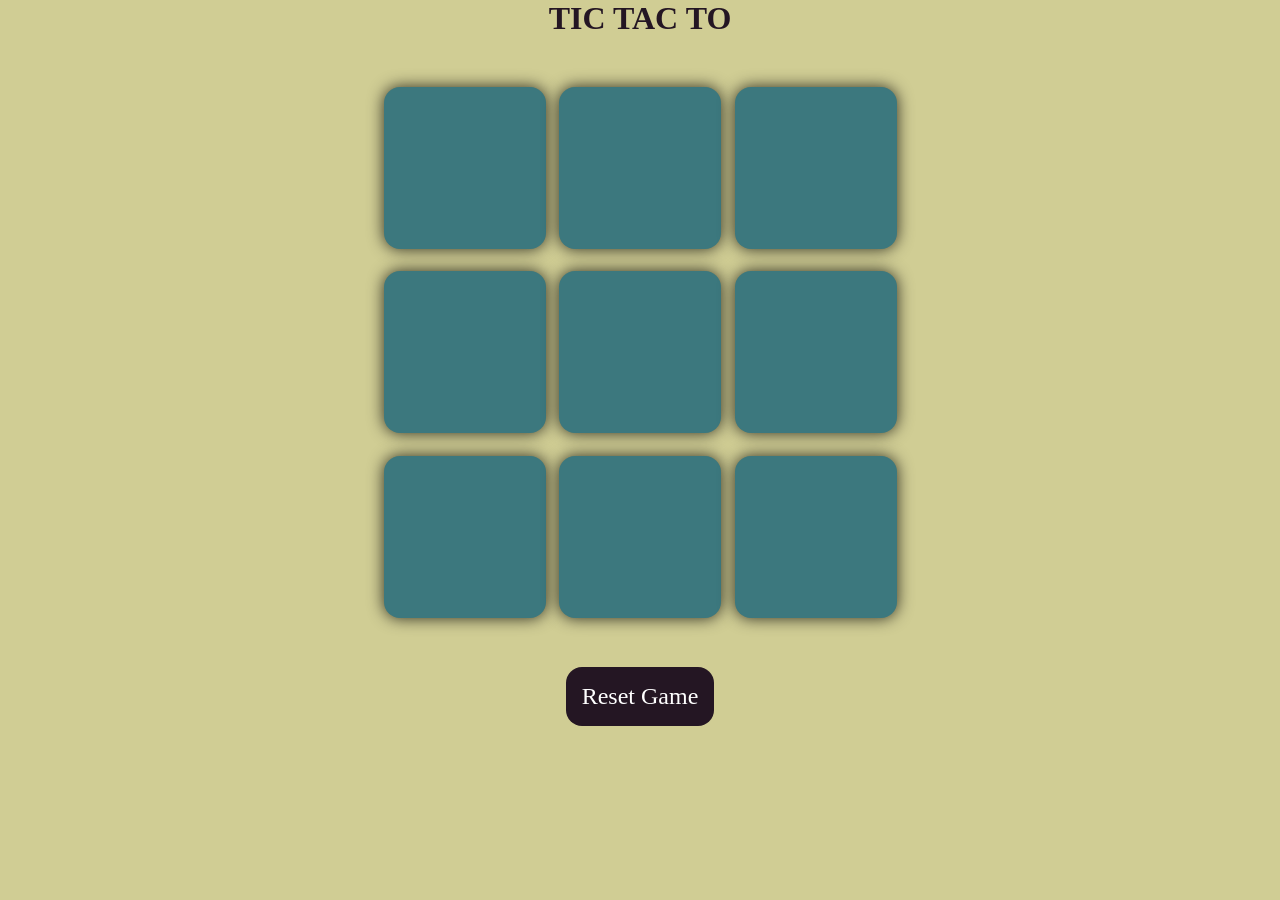
<file: index.html>
<!DOCTYPE html>
<html lang="en">
<head>
    <meta charset="UTF-8">
    <meta name="viewport" content="width=device-width, initial-scale=1.0">
    <title>Tic-Tac-To Game</title>
    <link rel="stylesheet" href="style.css">
</head>
<body>
    
    <main>
        <h1>TIC TAC TO</h1>
        <div class="winner-div hide"></div>
        <div class="container">
            <div class="game">
                <button class="box"></button>
                <button class="box"></button>
                <button class="box"></button>
                <button class="box"></button>
                <button class="box"></button>
                <button class="box"></button>
                <button class="box"></button>
                <button class="box"></button>
                <button class="box"></button>
            </div>
        </div>
        <button class="reset-btn">Reset Game</button>
    </main>

    <script src="app.js"></script>
</body>
</html>
</file>
<file: style.css>
*{
    margin: 0;
    padding: 0;
    font-family:'Times New Roman', Times, serif;
}

h1{
    color: #241623; 
}

body{
    background-color: #D0CD94;
    text-align: center;
}

.container{
    height: 70vh;
    display: flex;
    justify-content: center;
    align-items: center;
}

.game{
    height: 60vmin;
    width: 60vmin;
    display: flex;
    flex-wrap: wrap;
    justify-content: center;
    align-items: center;
    gap: 1.5vmin;
}

.box{
    height: 18vmin;
    width: 18vmin;
    border-radius: 1rem;
    border: none;
    box-shadow: 0 0 1rem rgba(0, 0, 0, 0.8);
    font-size: 8vmin;
    color: #c7ef00;
    background-color: #3c787e;
}

.reset-btn{
    padding: 1rem;
    font-size: 1.5rem;
    background-color: #241623;
    color: white;
    border-radius: 1rem;
    border: none;
}

.winner-div{
    font-size: 2rem;
    color: rgb(1, 71, 1);
    font-weight: bolder;
}

.hide{
    display: none;
}
</file>
